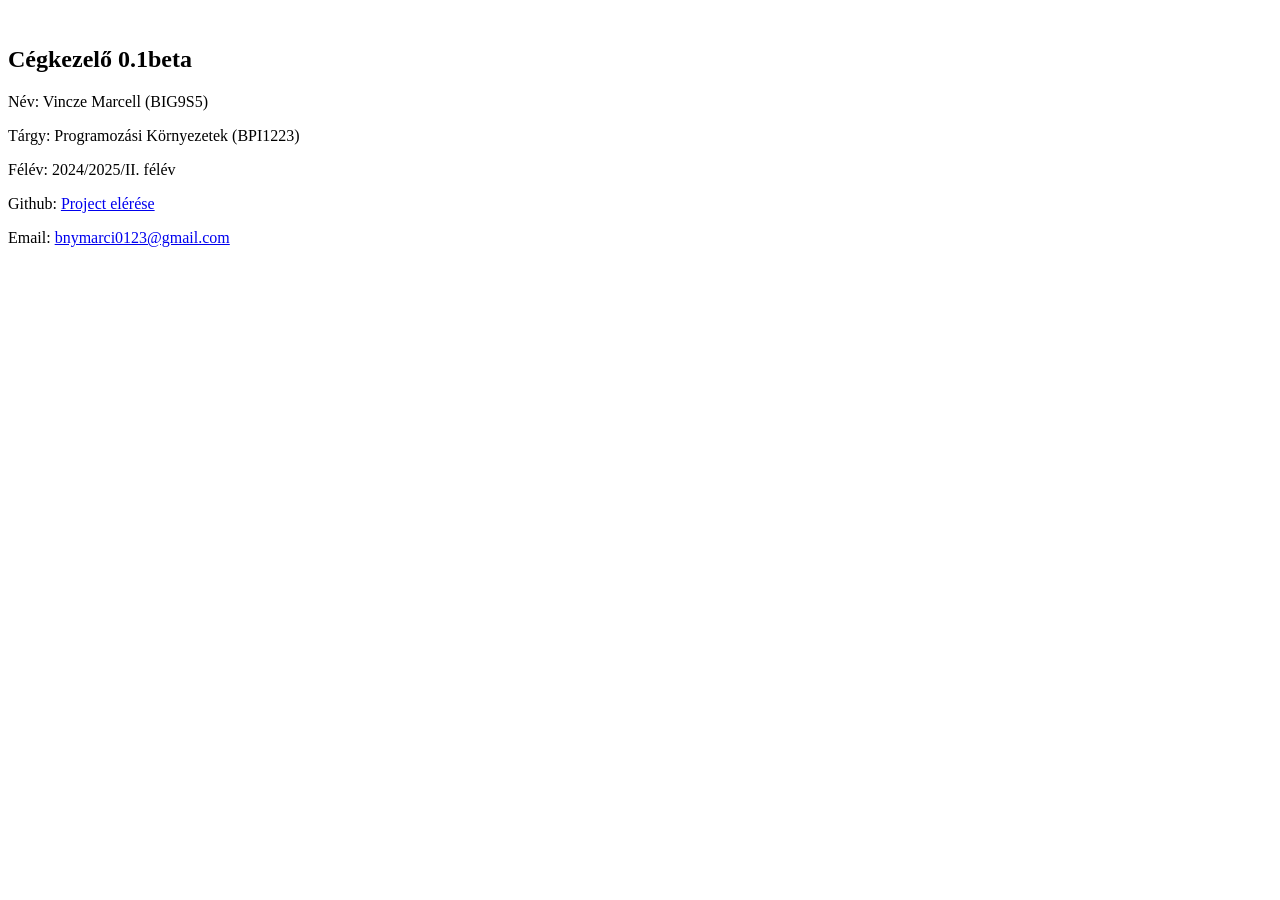
<file: src/main/resources/templates/index.html>
<!DOCTYPE html>
<html lang="hu" xmlns:th="http://www.thymeleaf.org"
      xmlns:layout="http://www.ultraq.net.nz/thymeleaf/layout"
      layout:decorate="~{layout}">
<head>
</head>
<body>

<section layout:fragment="content">
<div class="text-center">
    <br>
    <h1 class="mb-3">Cégkezelő 0.1beta</h1>
    <div class="title">
        <p><span>Név:</span> Vincze Marcell (BIG9S5)</p>
        <p><span>Tárgy:</span> Programozási Környezetek (BPI1223)</p>
        <p><span>Félév:</span> 2024/2025/II. félév</p>
        <p><span>Github:</span> <a href="https://github.com/MarBot001/Company_Management" target="_blank">Project elérése</a></p>
        <p><span>Email:</span> <a href="mailto:bnymarci0123@gmail.com">bnymarci0123@gmail.com</a></p>
    </div>
</div>
</section>
</body>
</html>
</file>
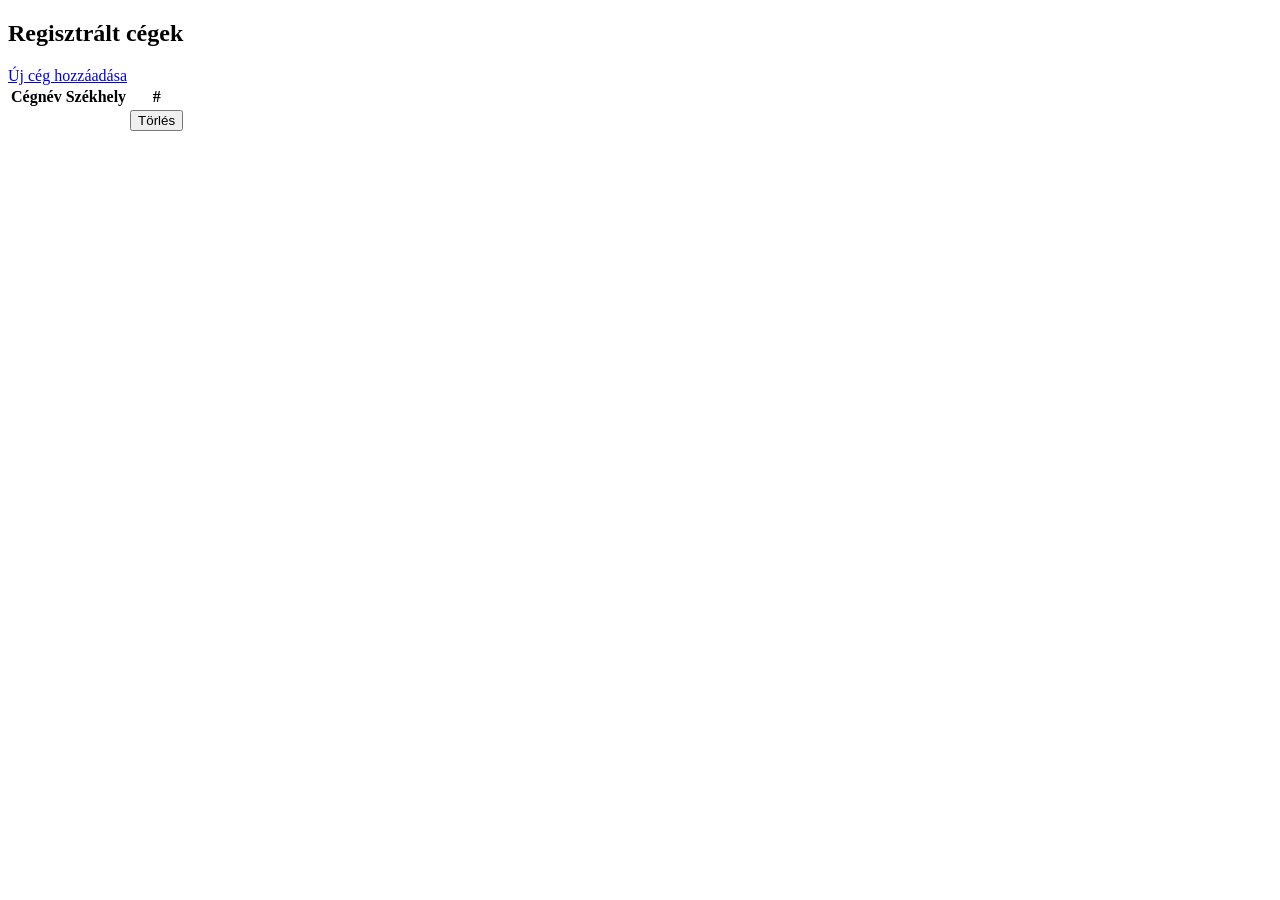
<file: src/main/resources/templates/companies.html>
<!DOCTYPE html>
<html lang="hu" xmlns:th="http://www.thymeleaf.org"
      xmlns:layout="http://www.ultraq.net.nz/thymeleaf/layout"
      layout:decorate="~{layout}">
<head>
</head>
<body>

<section layout:fragment="content">
<h1 class="mb-4">Regisztrált cégek</h1>

<a href="/companies/new" class="btn btn-primary mb-3">Új cég hozzáadása</a>

  <table class="table table-striped mt-4">
    <thead>
    <tr>
      <th>Cégnév</th>
      <th>Székhely</th>
      <th>#</th>
    </tr>
    </thead>
    <tbody>
    <tr th:each="company : ${companies}">
      <td th:text="${company.name}"></td>
      <td th:text="${company.location}"></td>
      <td>
        <form th:action="@{'/companies/' + ${company.id}}" method="post"
              onsubmit="return confirm('Biztosan törölni szeretnéd?');">
          <input type="hidden" name="_method" value="delete"/>
          <button type="submit" class="btn btn-danger btn-sm">Törlés</button>
        </form>
      </td>
    </tr>
    </tbody>
  </table>
</section>
</body>
</html>
</file>
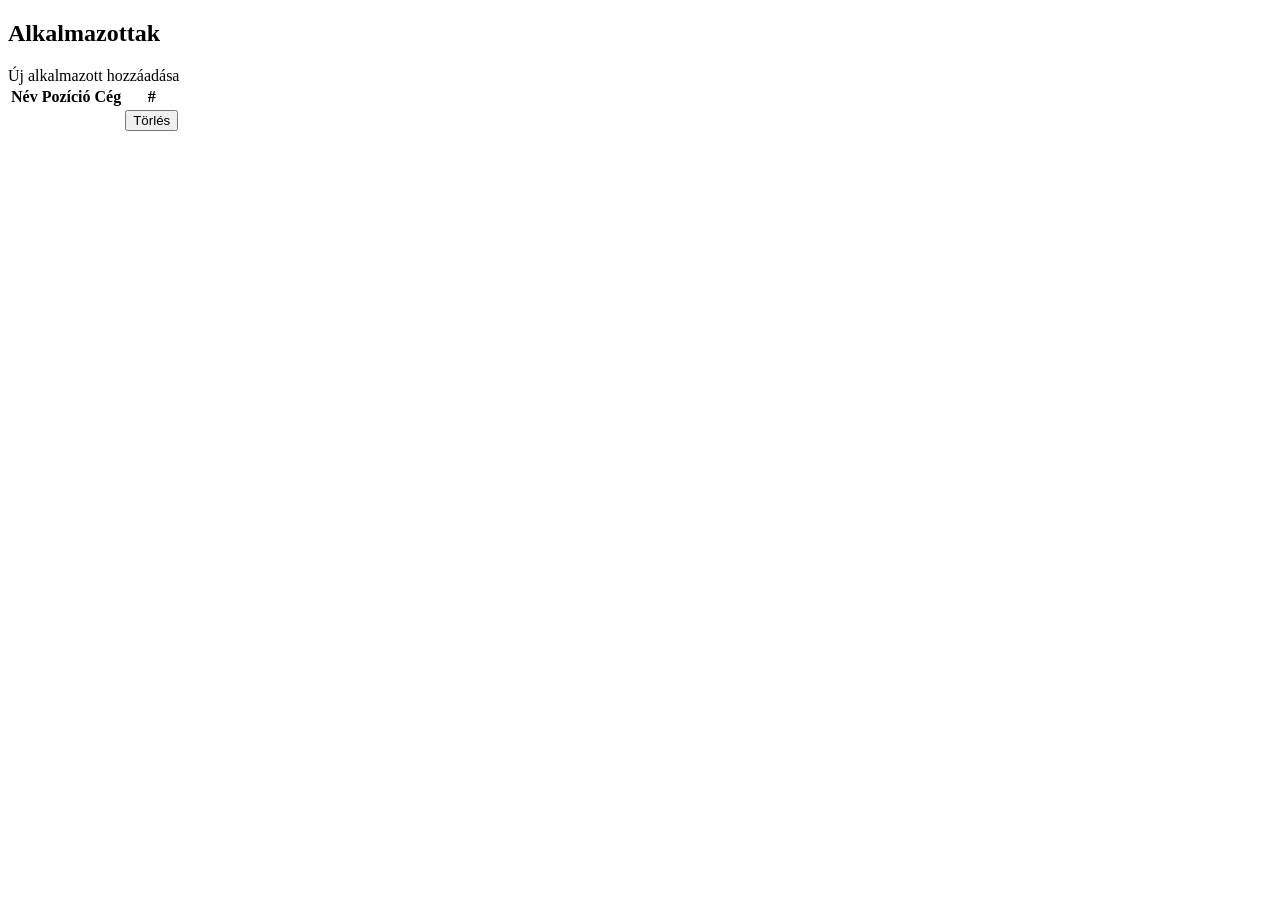
<file: src/main/resources/templates/employees.html>
<!-- src/main/resources/templates/employees.html -->
<!DOCTYPE html>
<html lang="hu" xmlns:th="http://www.thymeleaf.org"
      xmlns:layout="http://www.ultraq.net.nz/thymeleaf/layout"
      layout:decorate="~{layout}">
<head>
</head>
<body>

<section layout:fragment="content">
    <h1 class="mb-4">Alkalmazottak</h1>
    <a class="btn btn-success mb-3" th:href="@{/employees/new}">Új alkalmazott hozzáadása</a>
    <table class="table table-bordered mt-4">
        <thead>
        <tr>
            <th>Név</th>
            <th>Pozíció</th>
            <th>Cég</th>
            <th>#</th>
        </tr>
        </thead>
        <tbody>
        <tr th:each="employee : ${employees}">
            <td th:text="${employee.name}"></td>
            <td th:text="${employee.position}"></td>
            <td th:text="${employee.company.name}"></td>
            <td>
                <form th:action="@{'/employees/' + ${employee.id}}" method="post"
                      onsubmit="return confirm('Biztosan törölni szeretnéd?');">
                    <input type="hidden" name="_method" value="delete"/>
                    <button type="submit" class="btn btn-danger btn-sm">Törlés</button>
                </form>
            </td>
        </tr>
        </tbody>
    </table>
</section>
</body>
</html>
</file>
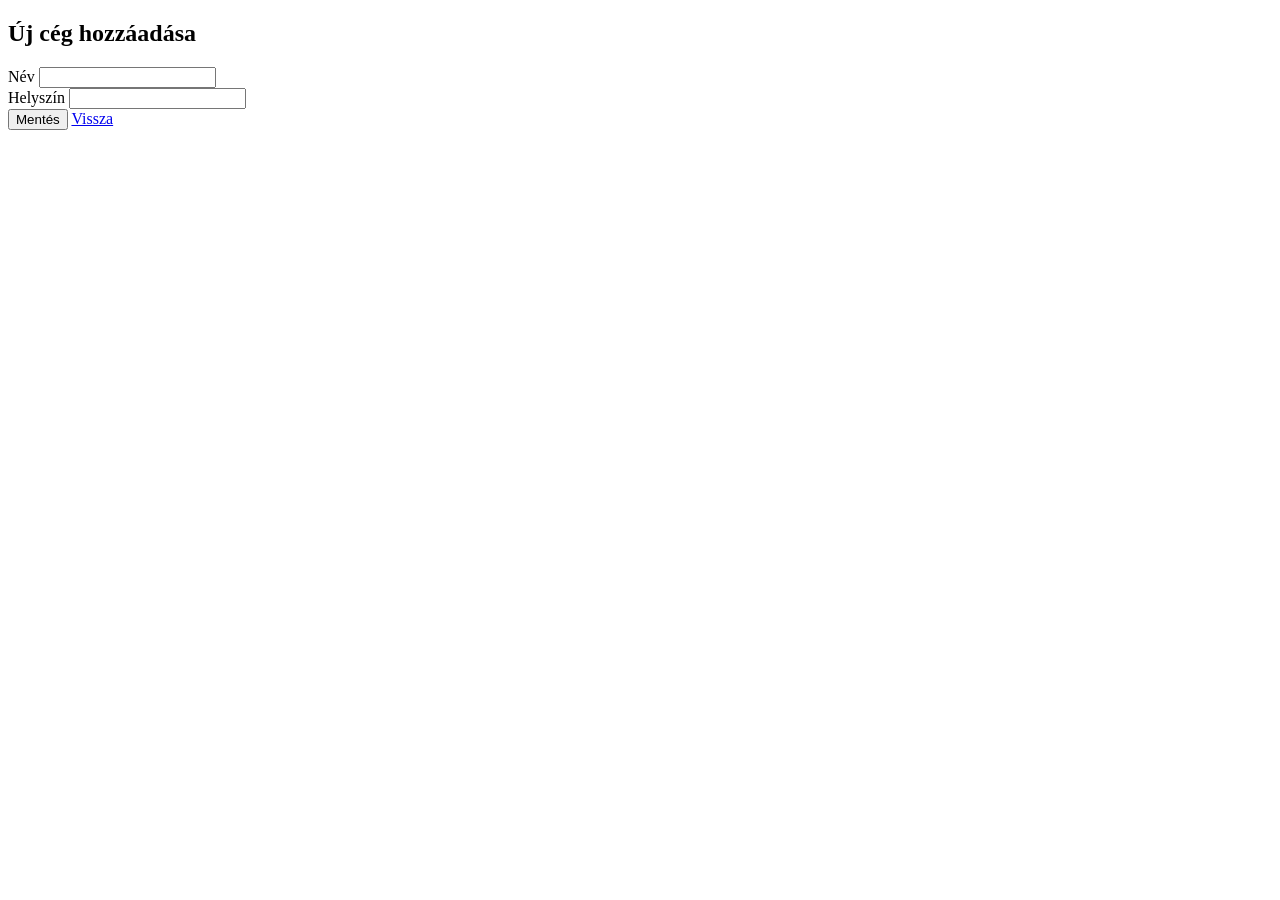
<file: src/main/resources/templates/new-company.html>
<!DOCTYPE html>
<html lang="hu" xmlns:th="http://www.thymeleaf.org"
      xmlns:layout="http://www.ultraq.net.nz/thymeleaf/layout"
      layout:decorate="~{layout}">
<head>
</head>
<body>


<section layout:fragment="content">
<h1 class="mb-4">Új cég hozzáadása</h1>

<form th:action="@{/companies/save}" th:object="${company}" method="post">
    <div class="mb-3">
        <label class="form-label">Név</label>
        <input type="text" th:field="*{name}" class="form-control" required>
    </div>
    <div class="mb-3">
        <label class="form-label">Helyszín</label>
        <input type="text" th:field="*{location}" class="form-control">
    </div>
    <button type="submit" class="btn btn-success">Mentés</button>
    <a href="/companies/view" class="btn btn-secondary ms-2">Vissza</a>
</form>
</section>
</body>
</html>
</file>
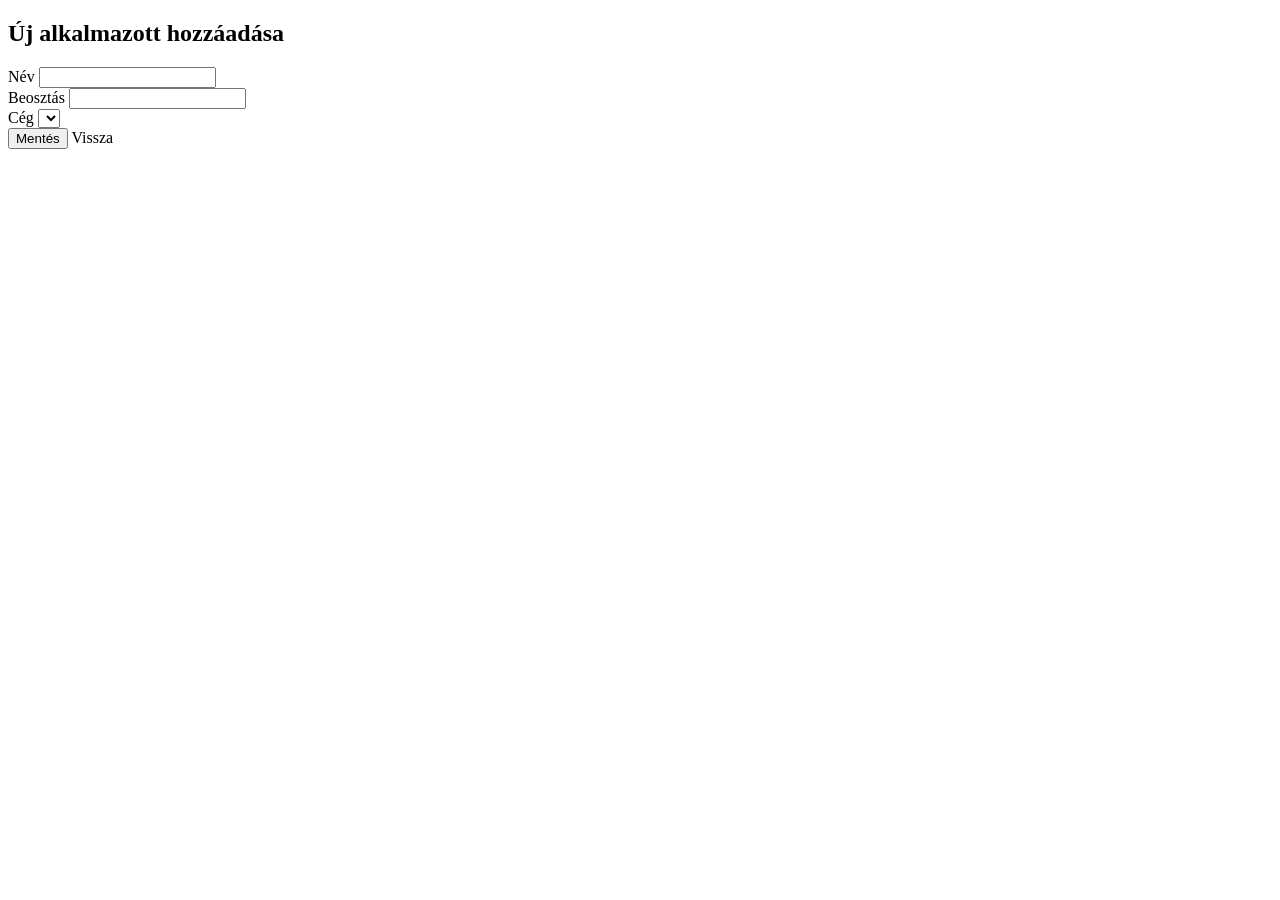
<file: src/main/resources/templates/new-employee.html>
<!-- src/main/resources/templates/new-employee.html -->
<!DOCTYPE html>
<html lang="hu" xmlns:th="http://www.thymeleaf.org"
      xmlns:layout="http://www.ultraq.net.nz/thymeleaf/layout"
      layout:decorate="~{layout}">
<head>
</head>
<body>
<section layout:fragment="content">
    <h1>Új alkalmazott hozzáadása</h1>
    <form th:action="@{/employees}" th:object="${employee}" method="post">
        <div class="mb-3">
            <label for="name" class="form-label">Név</label>
            <input type="text" th:field="*{name}" class="form-control" id="name" required>
        </div>
        <div class="mb-3">
            <label for="position" class="form-label">Beosztás</label>
            <input type="text" th:field="*{position}" class="form-control" id="position" required>
        </div>
        <div class="mb-3">
            <label for="company" class="form-label">Cég</label>
            <select th:field="*{company.id}" class="form-select" id="company" required>
                <option th:each="company : ${companies}" th:value="${company.id}" th:text="${company.name}"></option>
            </select>
        </div>
        <button type="submit" class="btn btn-primary">Mentés</button>
        <a th:href="@{/employees/view}" class="btn btn-secondary">Vissza</a>
    </form>
</section>
</body>
</html>
</file>
